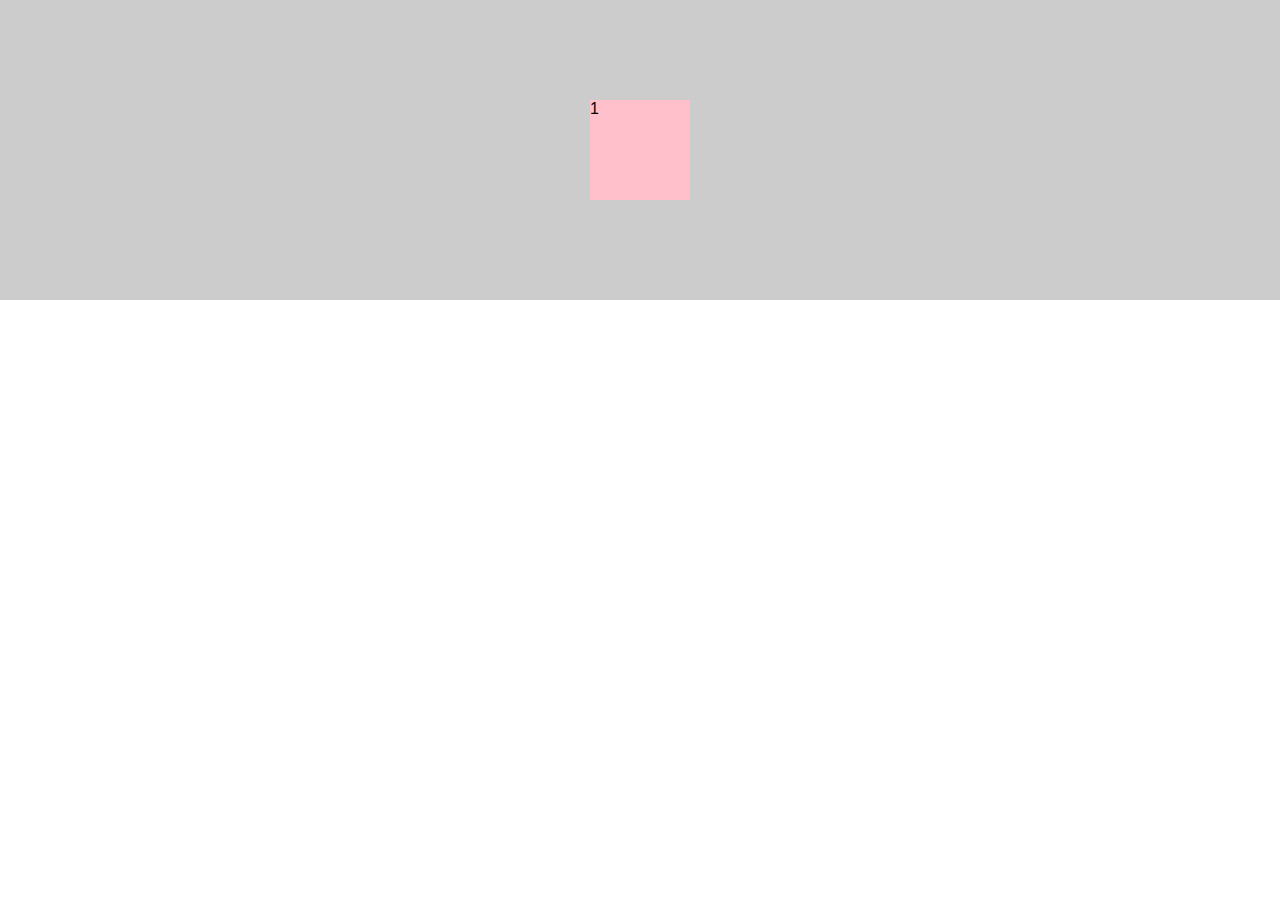
<file: index.html>
<!DOCTYPE html>
<html lang="en">
<head>
    <meta charset="UTF-8">
    <meta http-equiv="X-UA-Compatible" content="ie=edge">
    <title>完美的居中</title>
    <link rel="stylesheet" href="index.css"/>
</head>
<body>
    <div class="container">
        <div class="item">1</div>
    </div>
</body>
</html>
</file>
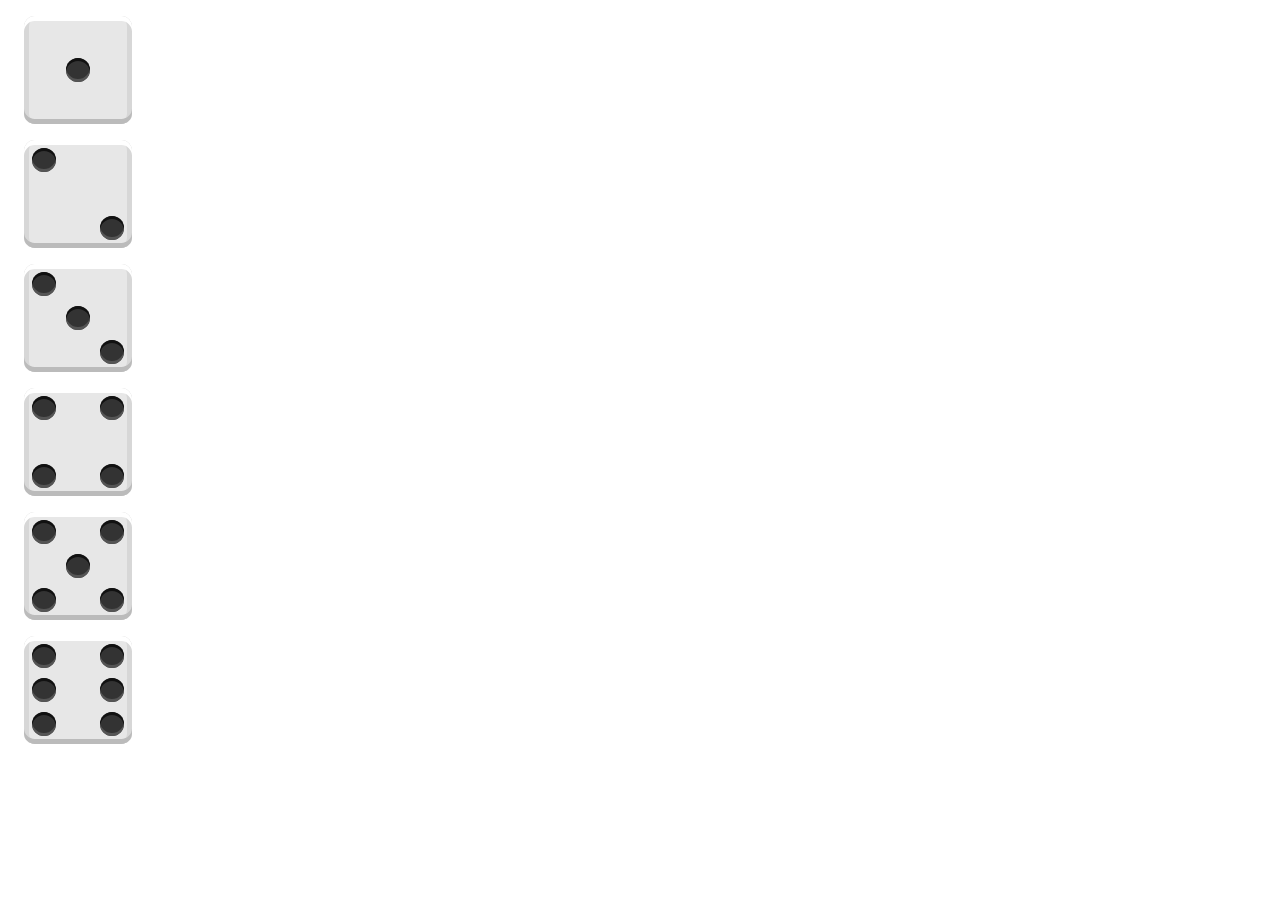
<file: template01.html>
<!DOCTYPE html>
<html lang="en">

<head>
    <meta charset="UTF-8">
    <meta http-equiv="X-UA-Compatible" content="ie=edge">
    <title>Document</title>
    <style>
        [class$="container"] {
            display: flex;
            width: 100px;
            height: 100px;
            border-radius: 10%;
            box-shadow: inset 0 5px white,
            inset 0 -5px #bbb,
            inset 5px 0 #d7d7d7,
            inset -5px 0 #d7d7d7;
            background: #e7e7e7;
            object-fit: contain;
            margin: 16px;
            padding: 4px;
        }

        .item {
            display: block;
            width: 24px;
            height: 24px;
            border-radius: 50%;
            margin: 4px;
            background: #333;
            box-shadow: inset 0 3px #111, inset 0 -3px #555;
        }

        .first-container {
            display: flex;
            justify-content: center;
            align-items: center;
        }

        .second-container {
            display: flex;
            justify-content: space-between;
        }

        .second-container span:nth-of-type(2) {
            align-self: flex-end;
        }

        .third-container {
            display: flex;
            justify-content: space-between;
        }

        .third-container span:nth-of-type(2) {
            align-self: center;
        }

        .third-container span:nth-of-type(3) {
            align-self: flex-end;
        }

        .fourth-container {
            display: flex;
            justify-content: space-between;
        }

        .fourth-container .column {
            display: flex;
            flex-direction: column;
            justify-content: space-between;
        }

        .fifth-container {
            display: flex;
            justify-content: space-between;
        }

        .fifth-container .column {
            display: flex;
            flex-direction: column;
            justify-content: space-between;
        }

        .fifth-container div:nth-of-type(2) {
            display: flex;
            flex-direction: column;
            justify-content: center;
        }

        .sixth-container {
            display:flex;
            justify-content:space-between;
        }
        .sixth-container .column {
            display:flex;
            flex-direction:column;
            justify-content:space-between;
        }
    </style>
</head>

<body>
    <div class="first-container">
        <span class="item"></span>
    </div>

    <div class="second-container">
        <span class="item"></span>
        <span class="item"></span>
    </div>

    <div class="third-container">
        <span class="item"></span>
        <span class="item"></span>
        <span class="item"></span>
    </div>

    <div class="fourth-container">
        <div class="column">
            <span class="item"></span>
            <span class="item"></span>
        </div>
        <div class="column">
            <span class="item"></span>
            <span class="item"></span>
        </div>
    </div>

    <div class="fifth-container">
        <div class="column">
            <span class="item"></span>
            <span class="item"></span>
        </div>
        <div class="column">
            <span class="item"></span>
        </div>
        <div class="column">
            <span class="item"></span>
            <span class="item"></span>
        </div>
    </div>

    <div class="sixth-container">
        <div class="column">
            <span class="item"></span>
            <span class="item"></span>
            <span class="item"></span>
        </div>
        <div class="column">
            <span class="item"></span>
            <span class="item"></span>
            <span class="item"></span>
        </div>
    </div>

</body>

</html>
</file>
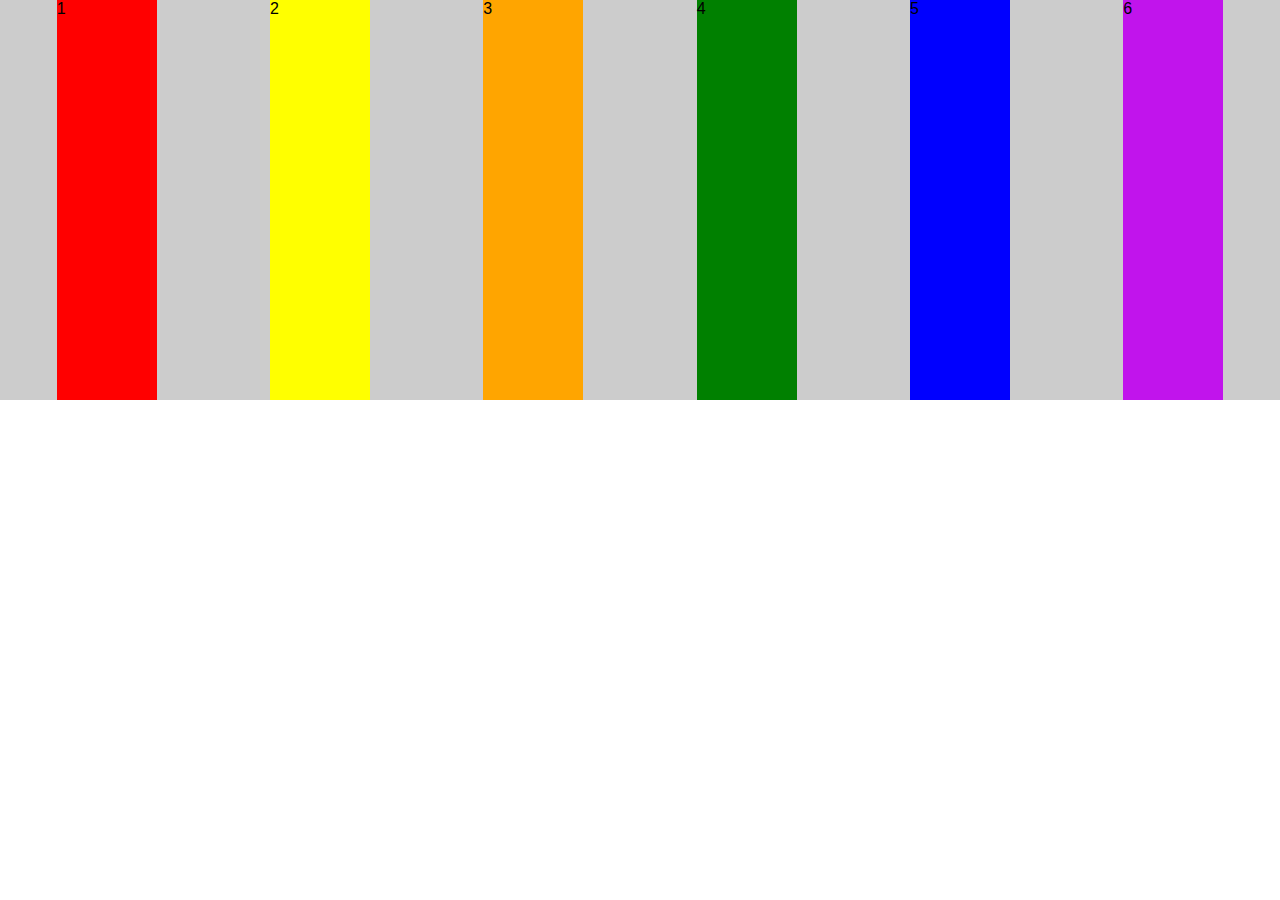
<file: test2.html>
<!DOCTYPE html>
<html lang="en">
<head>
    <meta charset="UTF-8">
    <meta http-equiv="X-UA-Compatible" content="ie=edge">
    <title>test2</title>
    <link rel="stylesheet" href="test2.css"/>
</head>
<body>
    <div class="container">
        <div class="item" style="background:red;">1</div>
        <div class="item" style="background:yellow;">2</div>
        <div class="item" style="background:orange;">3</div>
        <div class="item" style="background:green;">4</div>
        <div class="item" style="background:blue;">5</div>
        <div class="item" style="background:rgb(193, 20, 236);">6</div>
    </div>
</body>
</html>
</file>
<file: index.css>
/* reset */
body,ul,p,h1,h2,h3,h4,h5,h6,form,dl,dd,select,input,textarea {
    margin:0;
    padding:0;
   /* font-family: -apple-system,"Helvetica Neue",Helvetica,Arial,"PingFang SC","Hiragino Sans GB","WenQuanYi Micro Hei","Microsoft Yahei",sans-serif; */
    font-family: -apple-system, BlinkMacSystemFont,"Segoe UI", "Roboto", "Oxygen","Ubuntu", "Cantarell", "Fira Sans","Droid Sans", "Helvetica Neue", sans-serif;
	-webkit-user-select:none;
}
li {
    list-style-type:none;
}
img {
    border:none;
}
a {
    text-decoration:none;
    -webkit-tap-highlight-color:rgba(0,0,0,0);
}a,input,button {
	-webkit-tap-highlight-color:rgba(0,0,0,0);
	-webkit-appearance:none;
    border-radius:0;
}
/* end reset */

.container {
    display:flex;
    height:300px;
    background:#ccc;
}
.container .item {
    width:100px;
    height:100px;
    background:pink;
    margin:auto;
}
</file>
<file: test2.css>
/* reset */
body,ul,p,h1,h2,h3,h4,h5,h6,form,dl,dd,select,input,textarea {
    margin:0;
    padding:0;
   /* font-family: -apple-system,"Helvetica Neue",Helvetica,Arial,"PingFang SC","Hiragino Sans GB","WenQuanYi Micro Hei","Microsoft Yahei",sans-serif; */
    font-family: -apple-system, BlinkMacSystemFont,"Segoe UI", "Roboto", "Oxygen","Ubuntu", "Cantarell", "Fira Sans","Droid Sans", "Helvetica Neue", sans-serif;
	-webkit-user-select:none;
}
li {
    list-style-type:none;
}
img {
    border:none;
}
a {
    text-decoration:none;
    -webkit-tap-highlight-color:rgba(0,0,0,0);
}a,input,button {
	-webkit-tap-highlight-color:rgba(0,0,0,0);
	-webkit-appearance:none;
    border-radius:0;
}
/* end reset */

.container {
    display:flex;
    background:#ccc;
    flex-direction:row;
    flex-wrap:wrap;
    justify-content:space-around;
}
.container .item {
    width:100px;
    height:400px;
}
</file>
